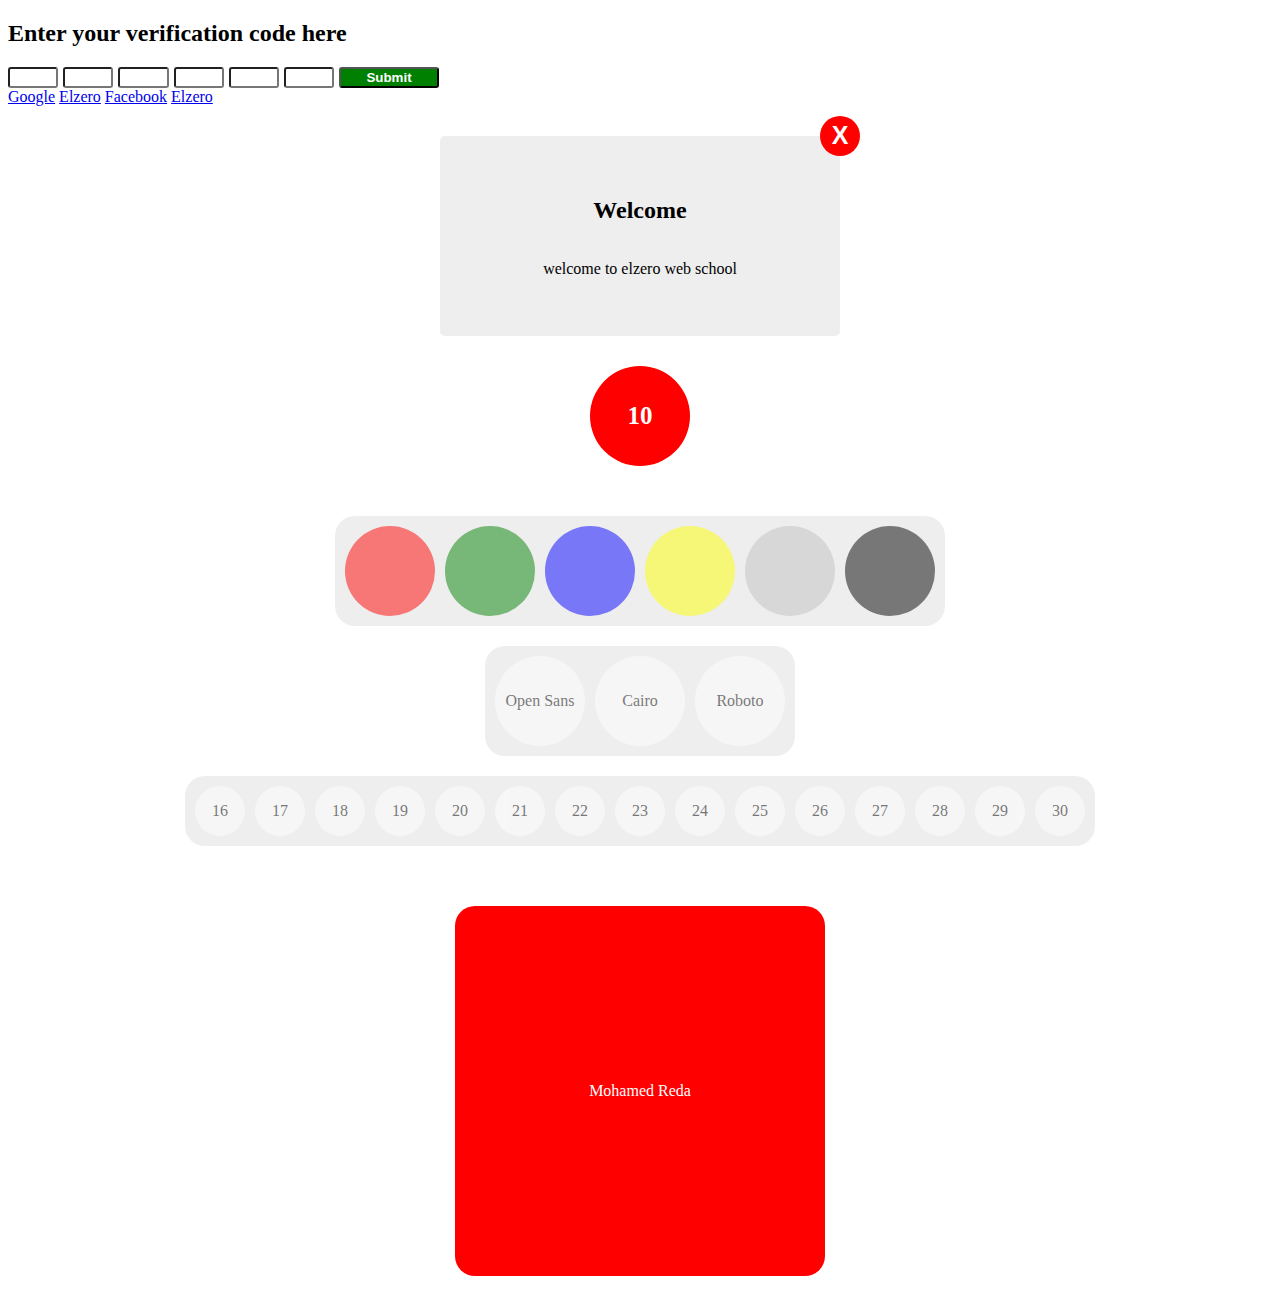
<file: index.html>
<!doctype html>
<html lang = "en">
<head>
	<meta charset = "UTF-8">
	<meta name = "viewport"
	      content = "width=device-width, user-scalable=no, initial-scale=1.0, maximum-scale=1.0, minimum-scale=1.0">
	<meta http-equiv = "X-UA-Compatible"
	      content = "ie=edge">
	<title>Document</title>
	<link rel = "stylesheet"
	      href = "css/main.css">
<!--	fonts-->
		<link rel="preconnect" href="https://fonts.googleapis.com">
		<link rel="preconnect" href="https://fonts.gstatic.com" crossorigin>
		<link href="https://fonts.googleapis.com/css2?family=Cairo&family=Open+Sans&family=Roboto&display=swap" rel="stylesheet">

</head>
<body>
<!--<div id="elzero" class="element" name="js">JavaScript</div>-->
<!--
<div>
	<img src="#" alt="" />
</div>
<div>
	<img src="#" alt="" />
</div>
<div>
	<img src="#" alt="" />
</div>
<div>
	<img src="#" alt="" />
</div>
<div>
	<img src="#" alt="" />
</div>
<div>
	<img src="#" alt="" />
</div>
<div>
	<img src="#" alt="" />
</div>
<div>
	<img src="#" alt="" />
</div>
<div>
	<img src="#" alt="" />
</div>
<div>
	<img src="#" alt="" />
</div>
-->

<!--
<form action="">
	<input type="number" name="dollar" placeholder="USD Dollar" />
	<div class="result">{0} USD Dollar = {0} Egyptian Pound</div>
</form>
-->
<!--
<div class="one" title="two">Two 2</div>
<div class="two" title="one">One</div>
-->
<!--
<img src="#" alt="One" />
<img src="#" />
<img src="#" alt="Three" />
<img src="#" />
<img src="#" />
-->
<!--
<form action="">
	<input type="number" name="elements" class="input" placeholder="Number Of Elements" />
	<input type="text" name="texts" class="input" placeholder="Elements Text" />
	<select name="type" class="input">
		<option value="Div">Div</option>
		<option value="Section">Section</option>
	</select>
	<input type="submit" name="create" value="Create" />
	<div class="results"></div>
</form>
-->
<h2>Enter your verification code here</h2>
<div class="vercode">
	<input type = "number"
	       name = ""
	       id = "one">
	<input type = "number"
	       name = ""
	       id = "two">
	<input type = "number"
	       name = ""
	       id = "three">
	<input type = "number"
	       name = ""
	       id = "four">
	<input type = "number"
	       name = ""
	       id = "five">
	<input type = "number"
	       name = ""
	       id = "six">
	<input type = "submit"
	       name = ""
	       id = "submit">

</div>
<a class="open" href="https://google.com">Google</a>
<a class="open" href="https://elzero.org">Elzero</a>
<a class="not" href="https://facebook.com">Facebook</a>
<a class="linked" href="https://linkedin.com">Elzero</a>

<div class="main">
	<h2>Welcome</h2>
	<p>welcome to elzero web school</p>
	<button class="btn">X</button>
</div>

<div class="counter">
	10
</div>

<div class="pick">
	<div class="picker">
		<ul class="colors">
			<li data-color="red"></li>
			<li data-color="green"></li>
			<li data-color="blue"></li>
			<li data-color="yellow"></li>
			<li data-color="silver"></li>
			<li data-color="black"></li>
		</ul>
		<ul class="fonts">
			<li data-font="Open Sans">Open Sans</li>
			<li data-font="Cairo">Cairo</li>
			<li data-font="Roboto">Roboto</li>
		</ul>
		<ul class="sizes">
			<li data-size="16">16</li>
			<li data-size="17">17</li>
			<li data-size="18">18</li>
			<li data-size="19">19</li>
			<li data-size="20">20</li>
			<li data-size="21">21</li>
			<li data-size="22">22</li>
			<li data-size="23">23</li>
			<li data-size="24">24</li>
			<li data-size="25">25</li>
			<li data-size="26">26</li>
			<li data-size="27">27</li>
			<li data-size="28">28</li>
			<li data-size="29">29</li>
			<li data-size="30">30</li>
		</ul>
	</div>
	<div class="show">Mohamed Reda</div>
</div>

<!--script tag of javascript-->
<script src="js/main.js"></script>
</body>
</html>
</file>
<file: css/main.css>
*{
	/*font-family: 'Cairo', sans-serif;*/
	/*font-family: 'Roboto', sans-serif;*/
	/*font-family: 'Open Sans', sans-serif;*/
}
.vercode{
	display: grid;
	grid-template-columns: repeat(auto-fill,minmax(50px,1fr));
	gap: 5px;
}.vercode input{
	outline: none;
	border-radius: 3px;
	font-weight: bolder;
	color: green;
	text-align: center;
 }
#submit{
	width: 100px;
	color: white;
	background-color: green;
}
.main{
	width: 400px;
	height: 200px;
	border-radius: 5px;
	margin: 30px auto;
	background-color: #eee;
	display: flex;
	flex-direction: column;
	justify-content: center;
	align-items: center;
	position: relative;
}
.btn{
	width: 40px;
	height: 40px;
	display: flex;
	align-items: center;
	justify-content: center;
	position: absolute;
	top: -20px;
	right: -20px;
	background-color: red;
	color: white;
	font-size: 25px;
	font-weight: bolder;
	border: none;
	border-radius: 50%;
}
	.counter{
		width: 100px;
		height: 100px;
		display: flex;
		align-items: center;
		justify-content: center;
		background-color: red;
		color: white;
		font-size: 25px;
		font-weight: bolder;
		border: none;
		border-radius: 50%;
		margin: 30px auto;
	}
.pick{
	width: fit-content;
	height: fit-content;
	margin: 20px auto;
	display: flex;
	flex-direction: column;
	align-content: center;
	gap: 20px;
}
.pick .picker ul{
	list-style: none;
	flex-direction: row;
	gap: 10px;
	background-color: #eeeeee;
	width: fit-content;
	height: fit-content;
	
}
.pick .picker ul li{
	border: none;
	border-radius: 50%;
	opacity: 0.5;
	cursor: pointer;
}
.pick .picker ul:not(.sizes) li{
	width: 90px;
	height: 90px;
}
.sizes li{
	width: 50px;
	height: 50px;
}
.pick .picker ul li.active{
	opacity: 1;
}
.pick .picker ul li[data-color = 'red']{
	background-color: red;
}
.pick .picker ul li[data-color = 'green']{
	background-color: green;
}
.pick .picker ul li[data-color = 'blue']{
	background-color: blue;
}
.pick .picker ul li[data-color = 'yellow']{
	background-color: yellow;
}
.pick .picker ul li[data-color = 'silver']{
	background-color: silver;
}
.pick .picker ul li[data-color = 'black']{
	background-color: black;
}

.pick .show{
	width: 350px;
	height: 350px;
	border: none;
	background-color: red;
	color: white;
}
.pick .show,.pick .picker ul{
	display: flex;
	align-items: center;
	justify-content: center;
	padding: 10px;
	border-radius: 20px;
	margin: 20px auto;
}
.fonts li,.sizes li{
	display: flex;
	justify-content: center;
	align-items: center;
	border-radius: 2px;
	background-color: white;
}
</file>
